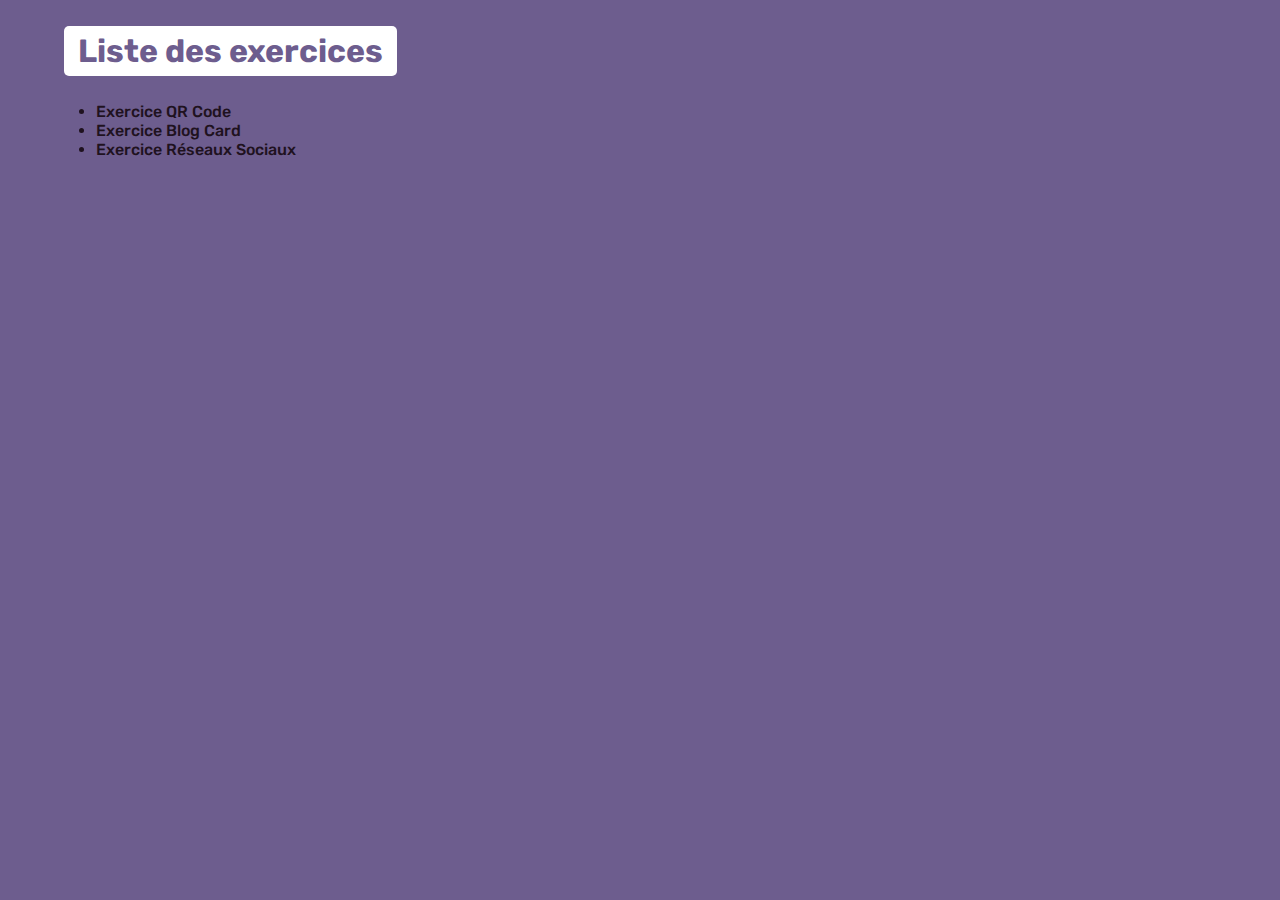
<file: index.html>
<!DOCTYPE html>
<html lang="en">
<head>
    <meta charset="UTF-8">
    <meta name="viewport" content="width=device-width, initial-scale=1.0">
    <link rel="stylesheet" href="style.css">
    <title>Exercises list</title>
</head>
<body>
    <h1>Liste des exercices</h1>
    <ul>
        <li onclick="window.location.href='1-QRcode/index.html'">Exercice QR Code</li>
        <li onclick="window.location.href='2-BlogCard/index.html'">Exercice Blog Card</li>
        <li onclick="window.location.href='3-SocialLinks/index.html'">Exercice Réseaux Sociaux</li>
    </ul>
</body>
</html>
</file>
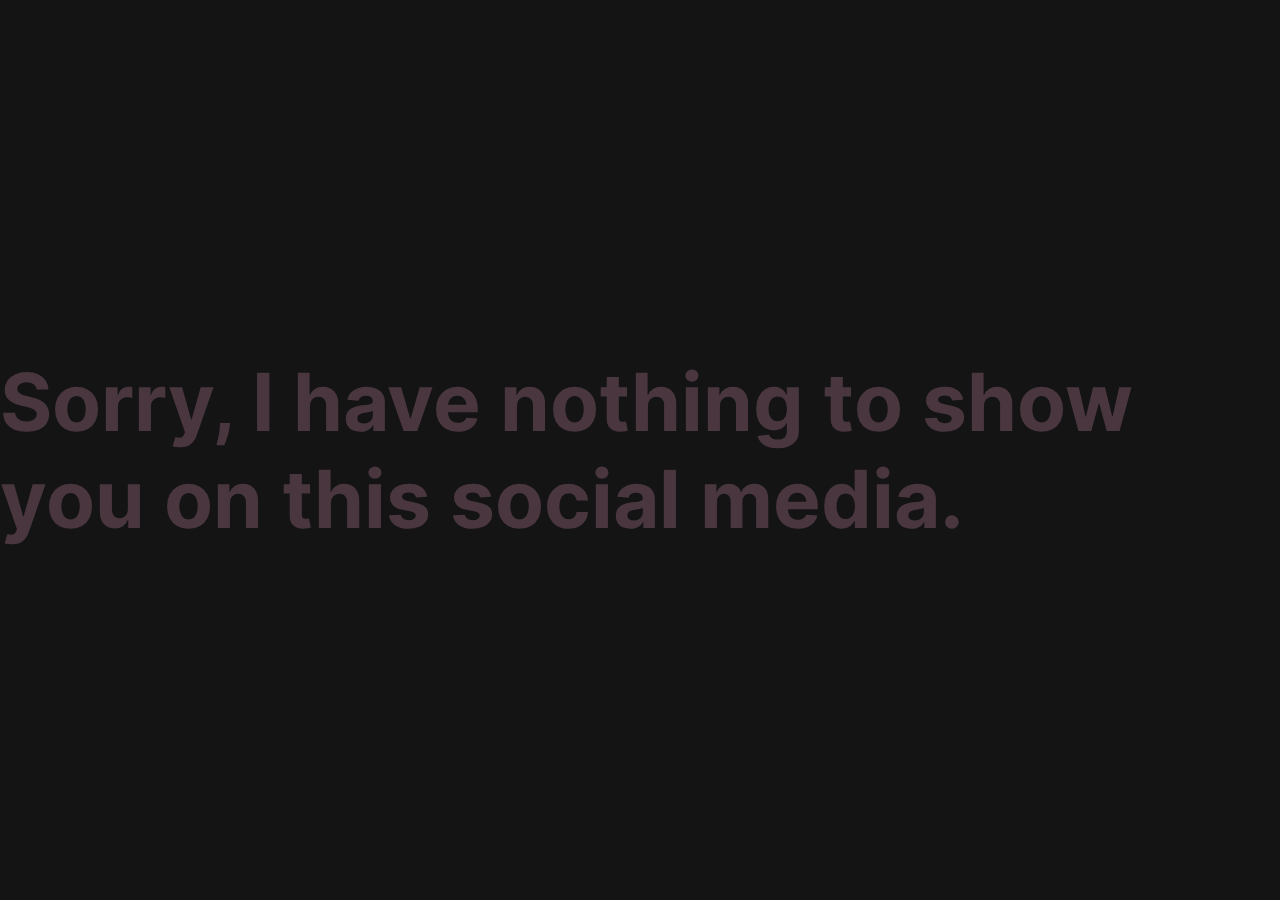
<file: 3-SocialLinks/noPage.html>
<!DOCTYPE html>
<html lang="en">
<head>
    <meta charset="UTF-8">
    <meta name="viewport" content="width=device-width, initial-scale=1.0">
    <link rel="stylesheet" href="noPageCss.css">
    <title>Empty page</title>
</head>
<body>
    <h1>Sorry, I have nothing to show you on this social media.</h1>
</body>
</html>
</file>
<file: style.css>
@font-face {
    font-family: "Rubik";
    src: url("Rubik-VariableFont_wght.ttf") format("truetype");
  }

* {
    margin: 0;
    padding: 0;
    font-family: "Rubik";
    background-color: #6D5D8E;
}

h1 {
    width: 25%;
    background-color: white;
    margin: 2% 5%;
    padding: 0.5%;
    text-align: center;
    border-radius: 5px;
    color: #6D5D8E;
}

ul {
    margin: 2% 7.5%;
    font-weight: 500;
    color: #1f121f;
}

li {
    cursor: pointer;
}
</file>
<file: 3-SocialLinks/noPageCss.css>
@font-face {
    font-family: "font";
    src: url("fonts/Inter-VariableFont_slnt\,wght.ttf") format("truetype");
  }

  * {
    margin: 0;
    padding: 0;
  }

  body {
    font-family: "font";

    background-color: rgb(20, 20, 20);

    width: 100vw;
    height: 100vh;

    display: flex;
    justify-content: center;
    align-items: center;

    overflow: hidden;
  }

  h1 {
    color: #7c586a83;

    font-size: 5rem;
  }
</file>
